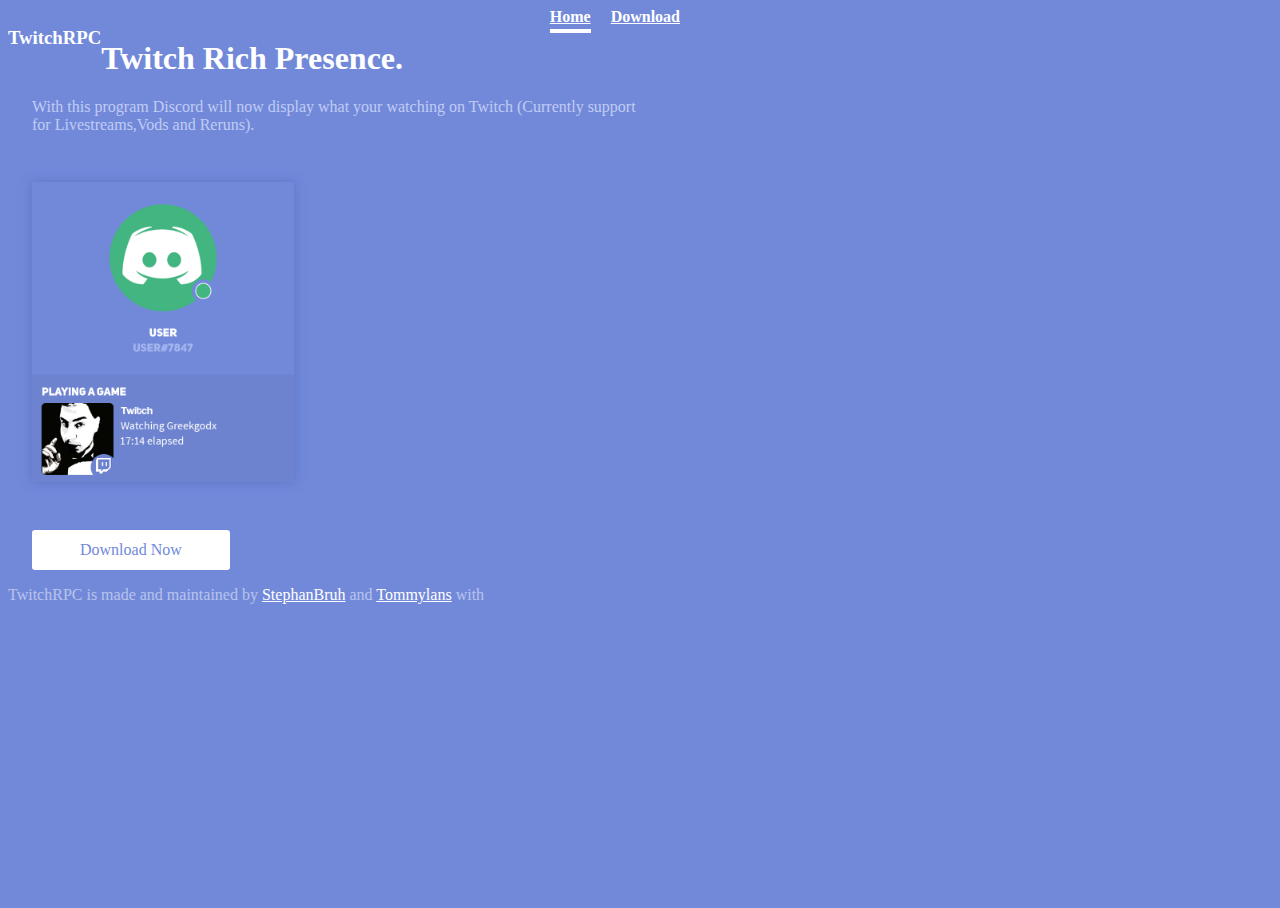
<file: index.html>
<html lang="en"><head>
    <meta charset="utf-8">
    <meta name="viewport" content="width=device-width, initial-scale=1, shrink-to-fit=no">
    <title>Twitch Rich Presence</title>
    <link rel="stylesheet" href="https://stackpath.bootstrapcdn.com/bootstrap/4.1.3/css/bootstrap.min.css" integrity="sha384-MCw98/SFnGE8fJT3GXwEOngsV7Zt27NXFoaoApmYm81iuXoPkFOJwJ8ERdknLPMO" crossorigin="anonymous">
    <link rel="stylesheet" href="https://use.fontawesome.com/releases/v5.3.1/css/all.css" integrity="sha384-mzrmE5qonljUremFsqc01SB46JvROS7bZs3IO2EmfFsd15uHvIt+Y8vEf7N7fWAU" crossorigin="anonymous">
    <link href="css/cover.css" rel="stylesheet">
	<link rel='shortcut icon' type='image/x-icon' href='/favicon.ico' />
  </head>

  <body class="text-center" style="" cz-shortcut-listen="true">

    <div class="cover-container d-flex w-100 h-100 p-3 mx-auto flex-column">
      <header class="masthead mb-auto">
        <div class="inner">
          <h3 class="masthead-brand"><a href="index.html" style="text-decoration: none">TwitchRPC</a></h3>
          <nav class="nav nav-masthead justify-content-center">
            <a class="nav-link active" href="#">Home</a>
            <a class="nav-link" href="download.html">Download</a>
          </nav>
        </div>
      </header>

      <main role="main" class="inner cover">
        <h1 class="cover-heading">Twitch Rich Presence.</h1>
        <p class="lead" style="color: #c0ccf4;">With this program Discord will now display what your watching on Twitch (Currently support for Livestreams,Vods and Reruns).</p>
        <img src="example.png" alt="example" class="example lead" height="300px">
        <p class="lead">
          <a alt="Download" href="download.html" class="download-btn">Download Now</a>
        </p>
      </main>

      <footer class="mastfoot mt-auto">
        <div class="inner">
          <p>TwitchRPC is made and maintained by <a href="https://github.com/StephanBruh">StephanBruh</a> and <a href="https://github.com/tommylans">Tommylans</a> with <i class="fas fa-heart" style="color: #f13737; padding-left: 5px"></i></p>
        </div>
      </footer>
    </div>

<script src="https://code.jquery.com/jquery-3.3.1.slim.min.js" integrity="sha384-q8i/X+965DzO0rT7abK41JStQIAqVgRVzpbzo5smXKp4YfRvH+8abtTE1Pi6jizo" crossorigin="anonymous"></script>
<script src="https://cdnjs.cloudflare.com/ajax/libs/popper.js/1.14.3/umd/popper.min.js" integrity="sha384-ZMP7rVo3mIykV+2+9J3UJ46jBk0WLaUAdn689aCwoqbBJiSnjAK/l8WvCWPIPm49" crossorigin="anonymous"></script>
<script src="https://stackpath.bootstrapcdn.com/bootstrap/4.1.3/js/bootstrap.min.js" integrity="sha384-ChfqqxuZUCnJSK3+MXmPNIyE6ZbWh2IMqE241rYiqJxyMiZ6OW/JmZQ5stwEULTy" crossorigin="anonymous"></script>
  
  

</body></html>
</file>
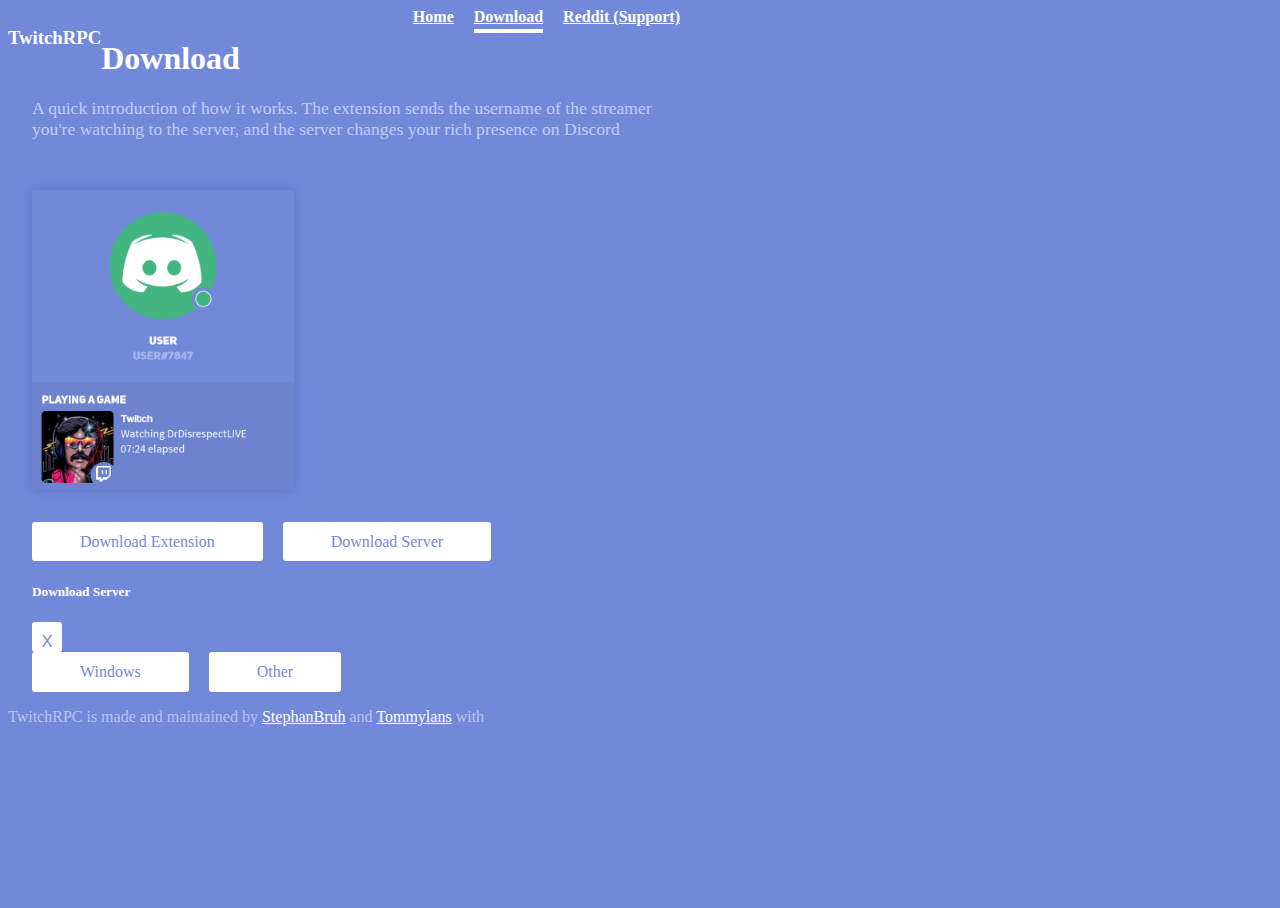
<file: download.html>
<html lang="en"><head>
    <meta charset="utf-8">
    <meta name="viewport" content="width=device-width, initial-scale=1, shrink-to-fit=no">
    <title>Download | Twitch Rich Presence</title>
    <link rel="stylesheet" href="https://stackpath.bootstrapcdn.com/bootstrap/4.1.3/css/bootstrap.min.css" integrity="sha384-MCw98/SFnGE8fJT3GXwEOngsV7Zt27NXFoaoApmYm81iuXoPkFOJwJ8ERdknLPMO" crossorigin="anonymous">
    <link rel="stylesheet" href="https://use.fontawesome.com/releases/v5.3.1/css/all.css" integrity="sha384-mzrmE5qonljUremFsqc01SB46JvROS7bZs3IO2EmfFsd15uHvIt+Y8vEf7N7fWAU" crossorigin="anonymous">
    <link href="css/cover.css" rel="stylesheet">
	<link rel='shortcut icon' type='image/x-icon' href='/favicon.ico' />
  </head>

  <body class="text-center" style="" cz-shortcut-listen="true">

    <div class="cover-container d-flex w-100 h-100 p-3 mx-auto flex-column">
      <header class="masthead mb-auto">
        <div class="inner">
          <h3 class="masthead-brand"><a href="index.html" style="text-decoration: none">TwitchRPC</a></h3>
          <nav class="nav nav-masthead justify-content-center">
            <a class="nav-link" href="index.html">Home</a>
            <a class="nav-link active" href="#">Download</a>
            <a class="nav-link" href="https://reddit.com/r/twitchrpc">Reddit (Support)</a>
          </nav>
        </div>
      </header>

      <main role="main" class="inner cover">
        <h1 class="cover-heading">Download</h1>
        <p class="lead download-info">A quick introduction of how it works. The extension sends the username of the streamer you're watching to the server, and the server changes your rich presence on Discord</p>
        <p class="lead">
          <img src="example2.png" alt="example2" class="example lead" height="300px"><br>
          <a alt="Download" href="https://chrome.google.com/webstore/detail/twitchrpc/jeplgifbdfgbkbpnmfbbicpejdggcpdj" class="download-btn">Download Extension</a>
          <a alt="Download" class="download-btn" data-toggle="modal" data-target="#downloadModal" style="color: #7289da;">Download Server</a>
        </p>

        <div class="modal fade" id="downloadModal" tabindex="-1" role="dialog" aria-labelledby="exampleModalLabel" aria-hidden="true">
  			<div class="modal-dialog" role="document">
  			  <div class="modal-content" style="background-color: #7289da; border-radius: 3px; border: none;">
  			    <div class="modal-header" style="border: none;">
  			      <h5 class="modal-title" id="exampleModalLabel">Download Server</h5>
  			      <button type="button" class="download-btn" data-dismiss="modal" style="width: 30px !important; padding: 0; margin: 0px !important; height: 30px !important">X</button>
  			    </div>
  			    <div class="modal-body">
  			      <a alt="Windows" class="download-btn" href="#">Windows</a>
  			      <a alt="Other" class="download-btn" href="#">Other</a>
  			    </div>
  			    <div class="modal-footer" style="border: none;">

  			    </div>
  			  </div>
  			</div>
		</div>
      </main>

      <footer class="mastfoot mt-auto">
        <div class="inner">
          <p>TwitchRPC is made and maintained by <a href="https://github.com/StephanBruh">StephanBruh</a> and <a href="https://github.com/tommylans">Tommylans</a> with <i class="fas fa-heart" style="color: #f13737; padding-left: 5px"></i></p>
        </div>
      </footer>
    </div>

<script src="https://code.jquery.com/jquery-3.3.1.slim.min.js" integrity="sha384-q8i/X+965DzO0rT7abK41JStQIAqVgRVzpbzo5smXKp4YfRvH+8abtTE1Pi6jizo" crossorigin="anonymous"></script>
<script src="https://cdnjs.cloudflare.com/ajax/libs/popper.js/1.14.3/umd/popper.min.js" integrity="sha384-ZMP7rVo3mIykV+2+9J3UJ46jBk0WLaUAdn689aCwoqbBJiSnjAK/l8WvCWPIPm49" crossorigin="anonymous"></script>
<script src="https://stackpath.bootstrapcdn.com/bootstrap/4.1.3/js/bootstrap.min.js" integrity="sha384-ChfqqxuZUCnJSK3+MXmPNIyE6ZbWh2IMqE241rYiqJxyMiZ6OW/JmZQ5stwEULTy" crossorigin="anonymous"></script>
<script type="text/javascript">
	$('#downloadModal').on('shown.bs.modal', function () {
  $('#downloadModal').trigger('focus')
})
</script>
  
  

</body></html>
</file>
<file: css/cover.css>
/*
 * Globals
 */

/* Links */
a,
a:focus,
a:hover {
  color: #fff;
}

/* Custom default button */
.btn-secondary,
.btn-secondary:hover,
.btn-secondary:focus {
  color: #7289DA;
  text-shadow: none; /* Prevent inheritance from `body` */
  background-color: #fff;
  border: .05rem solid #fff;
}


/*
 * Base structure
 */

html,
body {
  height: 100%;
  background-color: #7289DA;
}

body {
  display: -ms-flexbox;
  display: flex;
  color: #fff;
}

.cover-container {
  max-width: 42em;
}


/*
 * Header
 */
.masthead {
  margin-bottom: 2rem;
}

.masthead-brand {
  margin-bottom: 0;
}

.nav-masthead .nav-link {
  padding: .25rem 0;
  font-weight: 700;
  color: #FFF;
  background-color: transparent;
  border-bottom: .25rem solid transparent;
}

.nav-masthead .nav-link:hover,
.nav-masthead .nav-link:focus {
  border-bottom-color: rgba(255, 255, 255, .25);
}

.nav-masthead .nav-link + .nav-link {
  margin-left: 1rem;
}

.nav-masthead .active {
  color: #fff;
  border-bottom-color: #fff;
}

@media (min-width: 48em) {
  .masthead-brand {
    float: left;
  }
  .nav-masthead {
    float: right;
  }
}


/*
 * Cover
 */
.cover {
  padding: 0 1.5rem;
}
.cover .btn-lg {
  padding: .75rem 1.25rem;
  font-weight: 700;
}


/*
 * Footer
 */
.mastfoot {
  color: rgba(255, 255, 255, .5);
}

.download-btn {
    background: #fff;
    border: none;
    border-radius: 3px;
    color: #7289da;
    cursor: pointer;
    font-size: 16px;
    height: 40px;
    line-height: 40px;
    outline: none;
    text-align: center;
    width: 210px;
    padding: 0.7rem 3rem;
    margin-bottom: 1rem; 
    margin-right: 1rem;
    text-decoration: none !important;
    margin-top: 1rem !important; 
}
.download-btn:hover{
	-webkit-box-shadow:0 0 10px hsla(0,0%,100%,.32);
	-webkit-transform:translate3d(0,-1px,0);
	box-shadow:0 0 10px hsla(0,0%,100%,.32);
	transform:translate3d(0,-1px,0);
	color: #7289da;

} 

.example {
	margin: 2rem 0;
	box-shadow:0 0 10px rgba(72,95,176,0.5);
}

.download-info {
  font-size: 1.1rem;
  color: #c0ccf4;
}
</file>
